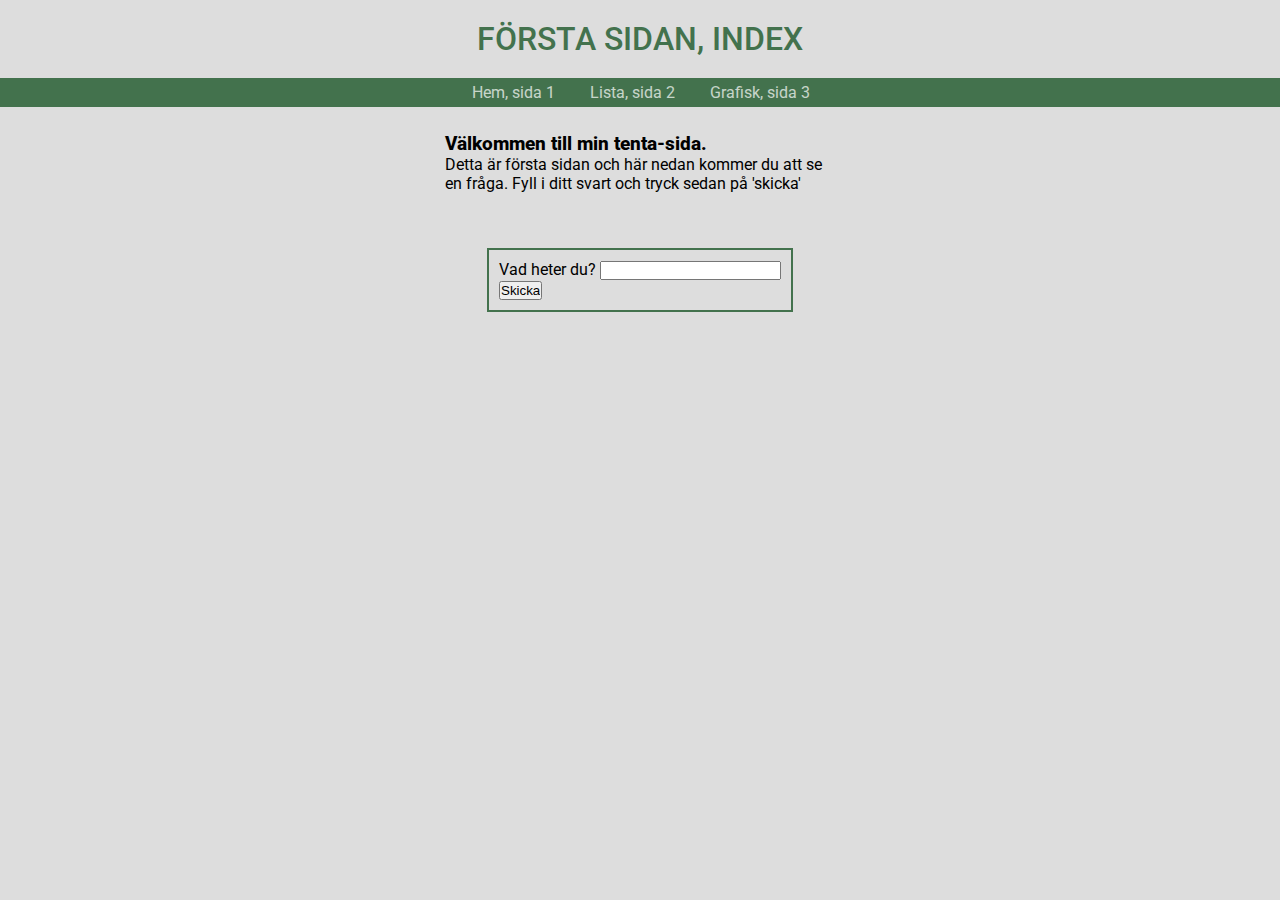
<file: index.html>
<!DOCTYPE html>
<html lang="en">
<head>
    <meta charset="UTF-8">
    <meta name="viewport" content="width=device-width, initial-scale=1.0">
    <title>Tenta index</title>
    <link href="https://fonts.googleapis.com/css2?family=Roboto:wght@300;400;700&display=swap" rel="stylesheet">
    <link rel="stylesheet" href="css/style.css">
</head>
<body>


    <!-- DETTA ÄR MIN INDEXSIDA -->
    <header>
        <div class="title"><h1>FÖRSTA SIDAN, INDEX</h1></div>
        <nav>
            <div class="navContainer">
                <ul class="myMenu">
                    <li><a href="#">Hem, sida 1</a></li>
                    <li><a href="listsida.html">Lista, sida 2</a></li>
                    <li><a href="grafisk.html">Grafisk, sida 3</a></li>
                  </ul>
                </div>
        </nav>
      </header>
    
      <section>

    <div class="flexContainer">
  
        <div class="startDiv">
            <p><h2>Välkommen till min tenta-sida.</h2>Detta är första sidan och här nedan kommer du att se en fråga. Fyll i ditt svart och tryck sedan på 'skicka'</p> 
        </div>

        <div class="startDiv inputElement">
            <form action="svar.html" method="POST">

                <label for="name">Vad heter du?</label>
            <input type="text" name="name" id="name"> <br>
            
            <input type="submit" value="Skicka">

        </div>
    </div>
      </section>
    
      <footer>
      </footer>

</body>
</html>
</file>
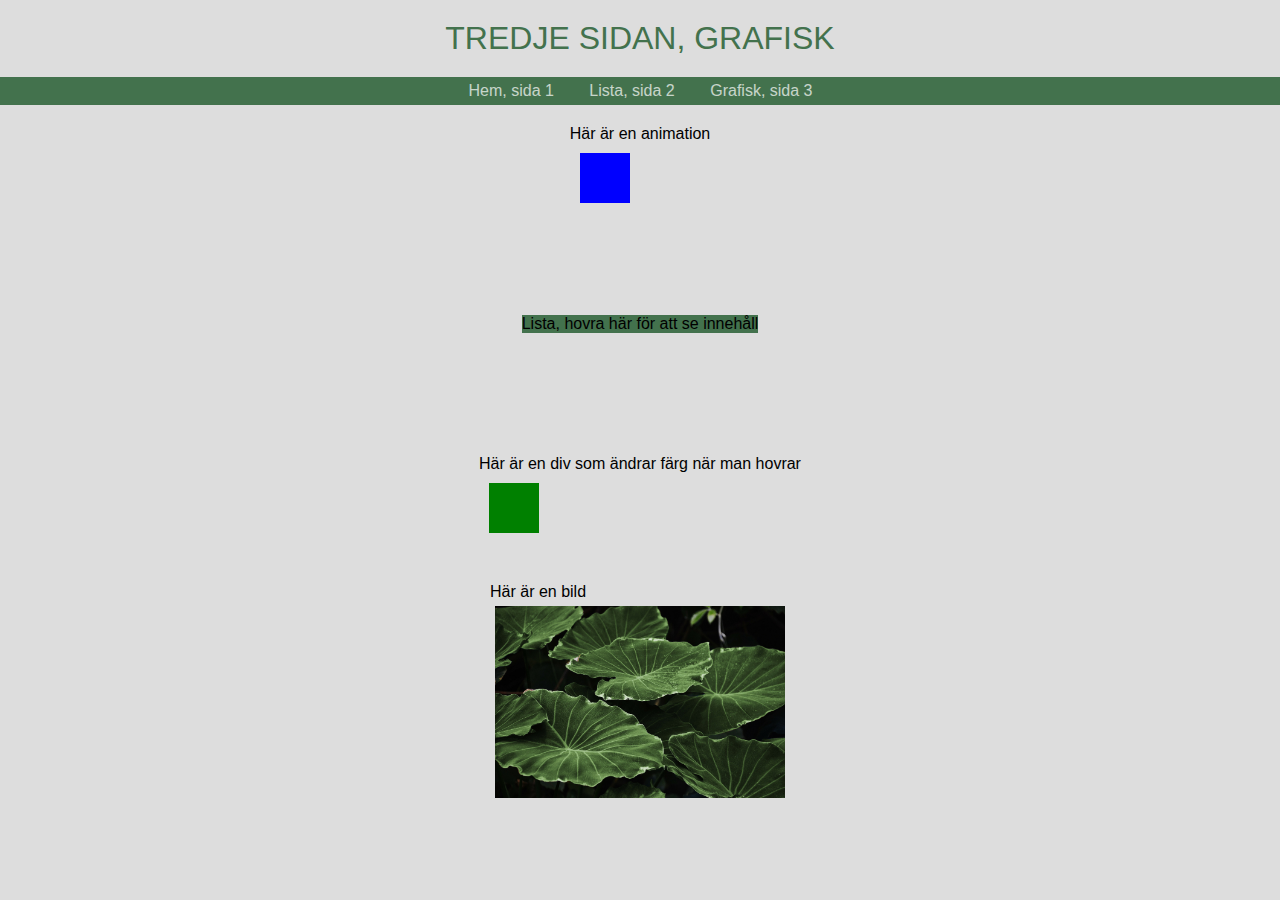
<file: grafisk.html>
<!DOCTYPE html>
<html lang="en">
<head>
    <meta charset="UTF-8">
    <meta name="viewport" content="width=device-width, initial-scale=1.0">
    <title>Document</title>
    <link rel="stylesheet" href="css/style.css">
</head>
<body>

  <!-- DETTA ÄR TREDJE SIDAN, GRAFISK -->

  <header>
    <div class="title"><h1>TREDJE SIDAN, GRAFISK</h1></div>
    <nav>
        <div class="navContainer">
            <ul class="myMenu">
              <li><a href="index.html">Hem, sida 1</a></li>
              <li><a href="listsida.html">Lista, sida 2</a></li>
              <li><a href="#">Grafisk, sida 3</a></li>
            </ul>
        </div>
    </nav>
  </header>


  <section>

    <div class="flexContainer">
 <div class="animationContainer">
   <p>Här är en animation</p>
    <div class="animation">    
    </div>

  </div>

<div class="listDiv">
      <ul class="dropList">
        <li>Lista, hovra här för att se innehåll
          <ul class="dropListDropdown">
          <li>Dropdown 1</li>
          <li>Dropdown 2</li>
          <li>Dropdown 3</li>
          </ul>
        </li>
      </ul>
    </div>



    <div class="transitionDiv">
      <p>Här är en div som ändrar färg när man hovrar</p>
      <div class="transition">
      </div>
    </div>
    

    <div class="imageDiv">
      <p>Här är en bild</p>
      <img src="Images\photo1.jpg" alt="gröna näckrosblad med svart bakgrund">
    </div>


  </div> <!--Flex Container ends-->
  </section>



  <footer>
  </footer>


   
</body>
</html>
</file>
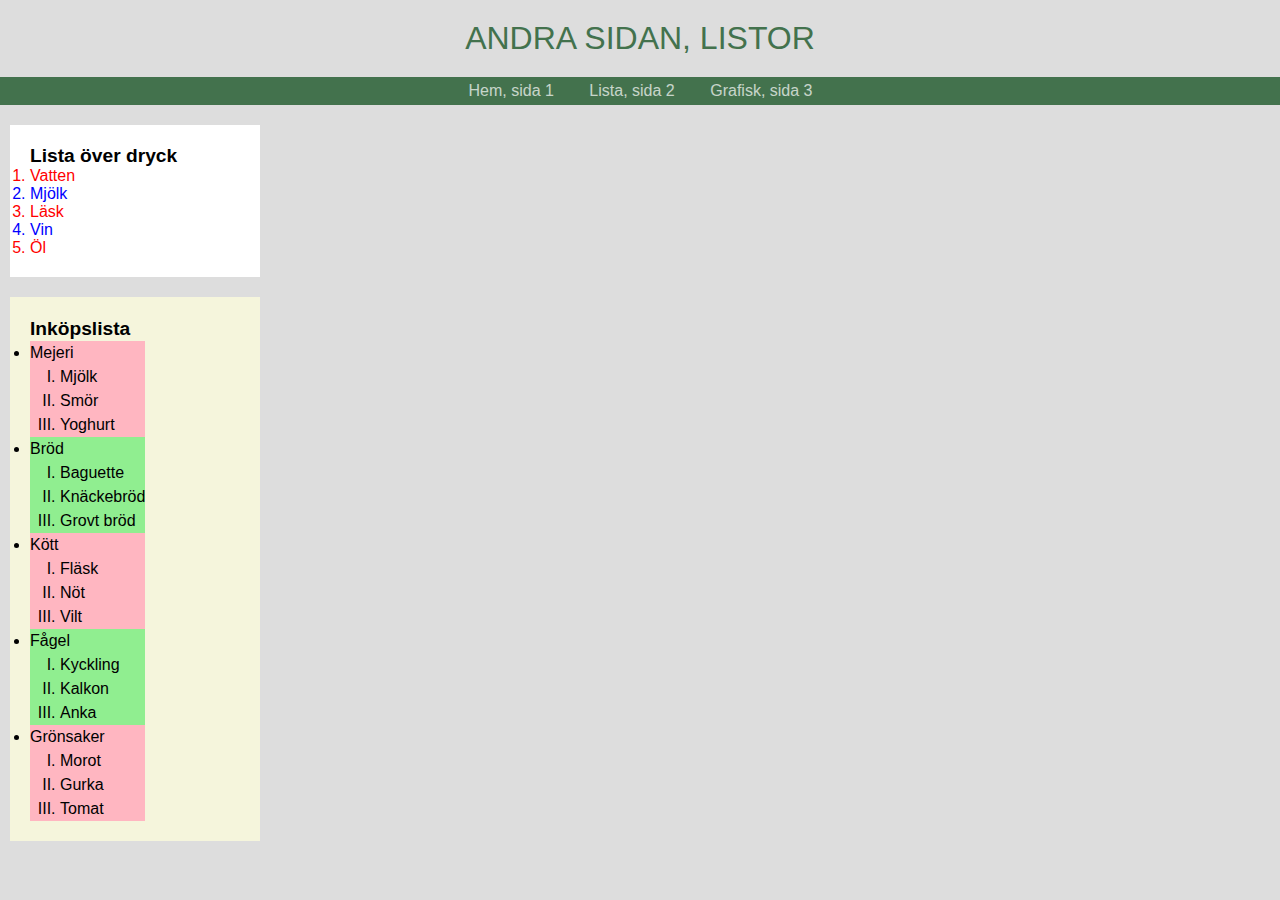
<file: listsida.html>
<!DOCTYPE html>
<html lang="en">
<head>
    <meta charset="UTF-8">
    <meta name="viewport" content="width=device-width, initial-scale=1.0">
    <title>Document</title>
    <link rel="stylesheet" href="css/style.css">
</head>
<body>

    <!-- DETTA ÄR ANDRA SIDAN, LISTOR -->
   
    <header>
        <div class="title"><h1>ANDRA SIDAN, LISTOR</h1></div>
        <nav>
                        <div class="navContainer">
                <ul class="myMenu">
                  <li><a href="index.html">Hem, sida 1</a></li>
                  <li><a href="#">Lista, sida 2</a></li>
                  <li><a href="grafisk.html">Grafisk, sida 3</a></li>
                </ul>
            </div>
        </nav>
      </header>
    
      <section class="lists">


<div class="listOne">
      <ol class="beverages">
        <h2>Lista över dryck</h2>
        <li>Vatten</li>
        <li>Mjölk</li>
        <li>Läsk</li>
        <li>Vin</li>
        <li>Öl</li>
      </ol>
    </div>

    <div class="listTwo">


      <ul class = groceryList>
        <h2>Inköpslista</h2>
        <li>Mejeri
          <ol>
            <li>Mjölk</li>
            <li>Smör</li>
            <li>Yoghurt</li>
          </ol>
        </li>
        <li>Bröd
          <ol>
            <li>Baguette</li>
            <li>Knäckebröd</li>
            <li>Grovt bröd</li>
          </ol>
        </li>
        <li>Kött
          <ol>
            <li>Fläsk</li>
            <li>Nöt</li>
            <li>Vilt</li>
          </ol>
        </li>
        <li>Fågel
          <ol>
            <li>Kyckling</li>
            <li>Kalkon</li>
            <li>Anka</li>
          </ol>
        </li>
        <li>Grönsaker
          <ol>
            <li>Morot</li>
            <li>Gurka</li>
            <li>Tomat</li>
          </ol>
        </li>
        
    </div>

        </section>
    
      <footer>
      </footer>

</body>
</html>
</file>
<file: css/style.css>
*{
    margin: 0;
    padding: 0;
    box-sizing: border-box;
}

body{
    font-family: 'Roboto', sans-serif;
    font-size: 1em;
    background-color:#ddd;

}


.navContainer{
    display: flex;
    flex-flow: row wrap;
    justify-content: flex-start;
    font-size: 1em;
    opacity: 0.7;
}

.title{
     text-align: center;
    padding: 20px;
}

h1{
    font-size: 1.4em;
    font-weight: 500;
    color:  rgb(67, 114, 77);
}

h2{
    font-size: 1.2em;
    font-weight: 800;
}

nav{
    background-color: rgb(67, 114, 77);
}


ul li a {
    display: block;
    text-decoration: none;
    color: #ffffff;
    padding: 5px 15px 5px 15px;
    background-color: rgb(67, 114, 77);
    margin-left: 1px;
    white-space: nowrap;
    font-size: 1em;
}

ul li a:hover {
    background: rgb(96, 138, 105);
}


li:hover a {
   color: #ddd;
}


.welcome{
    display: flex;
    flex-direction: column;
    align-items: center;
    width: 100%;
}

.startDiv{
    max-width:400px;
    margin: 20px;
  padding: 5px;
 
}

.inputElement{
    margin: 30px auto;
    padding: 10px;
    border: 2px solid rgb(67, 114, 77);
}


.listOne{
background-color: white;
max-width: 250px;
display: flex;
padding-inline-start: 20px;
margin-top: 20px;
padding: 20px;
margin-left: 10px;
}

.beverages > li:nth-child(odd){
    color: blue;
}

.beverages > li:nth-child(even){
    color: red;
}

.listTwo{
    display: flex;
    
    /* margin: 1em auto; */
    line-height: 1.5em;
    padding-inline-start: 20px;
    margin-top: 20px;
    max-width: 250px;
    background-color: beige;
    padding: 20px;
    margin-left: 10px;
}

.listTwo ol li{
    margin-left: 30px; 
    list-style-type: upper-roman;

}

.listTwo ul > li:nth-child(even){
    background-color: lightpink;

}

.listTwo ul > li:nth-child(odd){
    background-color: lightgreen;

}

.flexContainer{
    display: flex;
    flex-direction: column;
    align-items: center;
}

.animationContainer{ 
    height: 150px;
    margin: 20px;
}
.animation {
    width: 50px;
    height: 50px;
    background-color: blue;
    animation-name: divChange;
    animation-duration: 4s;
    animation-iteration-count: infinite;
    margin: 10px;
  }
  
  @keyframes divChange {
    from {background-color: blue;}
    to {background-color: green;}
    from {height:50px;}
    to {height: 100px;}
    from {width:50px;}
    to {width: 100px;}
  }


  @-webkit-keyframes divChange {
    from {background-color: blue;}
    to {background-color: green;}
    from {height:50px;}
    to {height: 100px;}
    from {width:50px;}
    to {width: 100px;}

  }
  @-moz-keyframes divChange {
    from {background-color: blue;}
    to {background-color: green;}
    from {height:50px;}
    to {height: 100px;}
    from {width:50px;}
    to {width: 100px;}

  }
  @-o-keyframes divChange  {
    from {background-color: blue;}
    to {background-color: green;}
    from {height:50px;}
    to {height: 100px;}
    from {width:50px;}
    to {width: 100px;}
  
  }
 

  .listDiv{
      min-height: 100px;
      margin: 20px;
  }

 .dropList{
     background-color: rgb(67, 114, 77);
    display: block;
}


.dropList li{
    display: block;
    position: relative;
}

.dropListDropdown{
    display: none;
    width: 100%;
}

.dropList li:hover ul {
    display: block;
    /* position: absolute; */
    z-index: 30;
}

.transitionDiv{
    margin: 20px;
}

.transition{
margin: 10px;
  width: 50px;
  height: 50px;
  background-color: green;
  transition: width 4s, background-color 3s ease;

}

.transition:hover {
  width: 100px;
  background-color: blue;
}

.imageDiv{
    margin: 20px;
}
img{
    padding: 5px;
    width: 300px;
}


/* Media Queries */

 @media all and (min-width: 600px) {

    .navContainer{
        display: flex;
        flex-flow: row wrap;
        justify-content: space-evenly;
    }

    .myMenu li {
        display: inline-block;
        border-bottom: 0;
 }

.myMenu li:hover li{
    font-size: 11px;
}


h1{
    font-size: 2em;
    font-weight: 500;
}


    }
</file>
